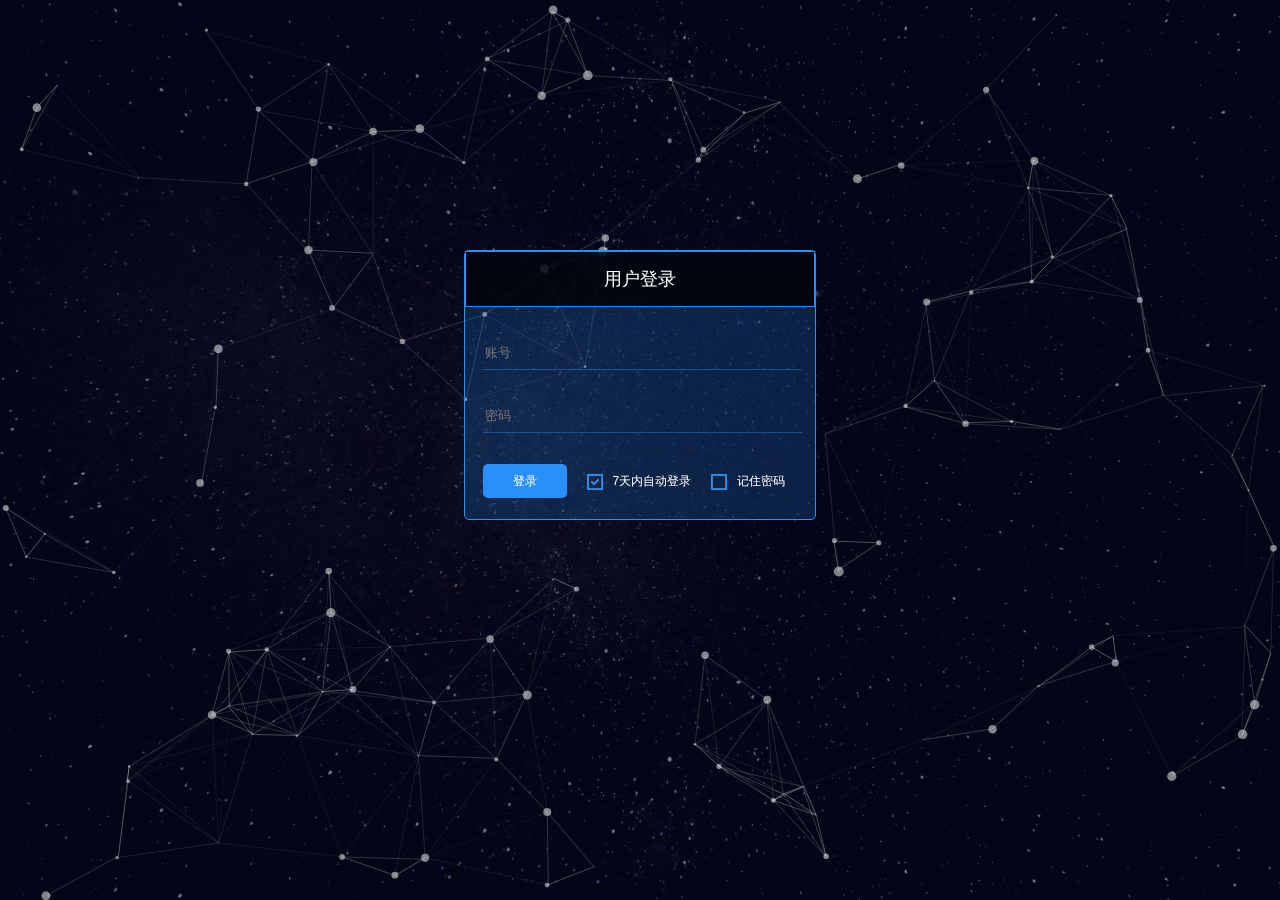
<file: templates/login.html>
<!DOCTYPE html>
<html lang="en">
<head>
  <meta charset="utf-8">
  <title>管理员登录</title>
  <meta name="description" content="particles.js is a lightweight JavaScript library for creating particles.">
  <meta name="author" content="道长"/>
  <meta name="viewport" content="width=device-width, initial-scale=1.0, minimum-scale=1.0, maximum-scale=1.0, user-scalable=no">
  <link rel="stylesheet" media="screen" href="/static/css/login.css">
  <link rel="icon" href="/static/img/logo.png" type="image/x-icon">
</head>
<body>
<!-- particles.js container -->
<div id="particles-js" style="display: flex;align-items: center;justify-content: center">
    <canvas class="particles-js-canvas-el" width="500" height="753" style="width: 100%; height: 100%;"></canvas>
</div>
<div class="login-page">
   <div class="login-content">
     <div class="login-tit">用户登录</div>
     <div class="login-input">
       <input type="text" id="username" placeholder="账号">
     </div>
     <div class="login-input">
      <input type="password" id="password" placeholder="密码">
    </div>
    <div class="login-btn">
      <div class="login-btn-left" onClick="login()">
        <span>登录</span>
      </div>
    
      <div class="login-btn-right" onClick="changeImg('autologin')">
        <img src="/static/img/check.png" alt="" id="picture_autologin"> 7天内自动登录
      </div>
      <div class="login-btn-right" onClick="changeImg('remember')">
        <img src="/static/img/check.png" alt="" id="picture_remember"> 记住密码
      </div>
    </div>
   </div>
</div>


<!-- scripts -->
<script src="/static/js/particles.js"></script>
<script src="/static/js/app.js"></script>
<script src="/static/js/jquery.min.js"></script>
<link rel="stylesheet" type="text/css" href="/static/sweetalert/sweetalert.css">
<script type="text/javascript" src="/static/sweetalert/sweetalert-dev.js"></script>

<script>
$('#picture_autologin').attr('src',"/static/img/checked.png");
  function changeImg(id){
      let pic = $('#picture_'+id);
    if(pic.attr('src') ==="/static/img/check.png"){
      pic.attr('src',"/static/img/checked.png")
    }else{
    pic.attr('src',"/static/img/check.png")
    }
  }

  function login(){
  var username = $('#username').val();
  var password = $('#password').val();
  var autologin = "no";
  let pic = $('#picture_autologin');
  if(pic.attr("src") ==="/static/img/checked.png"){
      autologin = "yes";
  }
  console.log(username+"--"+password+'--'+autologin);
  if (username!=="" && password!==""){
  var json = {"username":username,"password":password,"autologin":autologin,"login":"1"};
  // ajax_post("login.php",json,backmsg);
  console.log(json);
  $.post("/admin/login",json,function(result){
    console.log(result);
    if(result.code === 200){
        console.log('登录成功');
        swal({
					title : "登录提示",
					text : "登录成功！\n是否重载页面?",
					type : "success",
					showCancelButton : true,
					confirmButtonColor : '#DD6B55',
					confirmButtonText : '确定',
					cancelButtonText : "取消",
					closeOnConfirm : false
				},
				function(isConfirm) {
					if (isConfirm) {
					    location.reload();
                    }
                }
        );
        // swal("登录提示","登录成功！\n正在进入个人中心","success");
        // location.href = '/admin'
    }else{
        swal("登录失败！\n用户名或密码错误，请重试！","","error");
    }
  });
  }else{
      alert('用户密码必填!');
  }
  }

</script>
</body>
</html>
</file>
<file: static/sweetalert/sweetalert.css>
body.stop-scrolling {
  height: 100%;
  overflow: hidden; }

.sweet-overlay {
  background-color: black;
  /* IE8 */
  -ms-filter: "progid:DXImageTransform.Microsoft.Alpha(Opacity=40)";
  /* IE8 */
  background-color: rgba(0, 0, 0, 0.4);
  position: fixed;
  left: 0;
  right: 0;
  top: 0;
  bottom: 0;
  display: none;
  z-index: 10000; }

.sweet-alert {
  background-color: white;
  font-family: 'Open Sans', 'Helvetica Neue', Helvetica, Arial, sans-serif;
  width: 478px;
  padding: 17px;
  border-radius: 5px;
  text-align: center;
  position: fixed;
  left: 50%;
  top: 50%;
  margin-left: -256px;
  margin-top: -200px;
  overflow: hidden;
  display: none;
  z-index: 99999; }
  @media all and (max-width: 540px) {
    .sweet-alert {
      width: auto;
      margin-left: 0;
      margin-right: 0;
      left: 15px;
      right: 15px; } }
  .sweet-alert h2 {
    color: #575757;
    font-size: 30px;
    text-align: center;
    font-weight: 600;
    text-transform: none;
    position: relative;
    margin: 25px 0;
    padding: 0;
    line-height: 40px;
    display: block; }
  .sweet-alert p {
    color: #797979;
    font-size: 16px;
    text-align: center;
    font-weight: 300;
    position: relative;
    text-align: inherit;
    float: none;
    margin: 0;
    padding: 0;
    line-height: normal; }
  .sweet-alert fieldset {
    border: none;
    position: relative; }
  .sweet-alert .sa-error-container {
    background-color: #f1f1f1;
    margin-left: -17px;
    margin-right: -17px;
    overflow: hidden;
    padding: 0 10px;
    max-height: 0;
    webkit-transition: padding 0.15s, max-height 0.15s;
    transition: padding 0.15s, max-height 0.15s; }
    .sweet-alert .sa-error-container.show {
      padding: 10px 0;
      max-height: 100px;
      webkit-transition: padding 0.2s, max-height 0.2s;
      transition: padding 0.25s, max-height 0.25s; }
    .sweet-alert .sa-error-container .icon {
      display: inline-block;
      width: 24px;
      height: 24px;
      border-radius: 50%;
      background-color: #ea7d7d;
      color: white;
      line-height: 24px;
      text-align: center;
      margin-right: 3px; }
    .sweet-alert .sa-error-container p {
      display: inline-block; }
  .sweet-alert .sa-input-error {
    position: absolute;
    top: 29px;
    right: 26px;
    width: 20px;
    height: 20px;
    opacity: 0;
    -webkit-transform: scale(0.5);
    transform: scale(0.5);
    -webkit-transform-origin: 50% 50%;
    transform-origin: 50% 50%;
    -webkit-transition: all 0.1s;
    transition: all 0.1s; }
    .sweet-alert .sa-input-error::before, .sweet-alert .sa-input-error::after {
      content: "";
      width: 20px;
      height: 6px;
      background-color: #f06e57;
      border-radius: 3px;
      position: absolute;
      top: 50%;
      margin-top: -4px;
      left: 50%;
      margin-left: -9px; }
    .sweet-alert .sa-input-error::before {
      -webkit-transform: rotate(-45deg);
      transform: rotate(-45deg); }
    .sweet-alert .sa-input-error::after {
      -webkit-transform: rotate(45deg);
      transform: rotate(45deg); }
    .sweet-alert .sa-input-error.show {
      opacity: 1;
      -webkit-transform: scale(1);
      transform: scale(1); }
  .sweet-alert input {
    width: 100%;
    box-sizing: border-box;
    border-radius: 3px;
    border: 1px solid #d7d7d7;
    height: 43px;
    margin-top: 10px;
    margin-bottom: 17px;
    font-size: 18px;
    box-shadow: inset 0px 1px 1px rgba(0, 0, 0, 0.06);
    padding: 0 12px;
    display: none;
    -webkit-transition: all 0.3s;
    transition: all 0.3s; }
    .sweet-alert input:focus {
      outline: none;
      box-shadow: 0px 0px 3px #c4e6f5;
      border: 1px solid #b4dbed; }
      .sweet-alert input:focus::-moz-placeholder {
        transition: opacity 0.3s 0.03s ease;
        opacity: 0.5; }
      .sweet-alert input:focus:-ms-input-placeholder {
        transition: opacity 0.3s 0.03s ease;
        opacity: 0.5; }
      .sweet-alert input:focus::-webkit-input-placeholder {
        transition: opacity 0.3s 0.03s ease;
        opacity: 0.5; }
    .sweet-alert input::-moz-placeholder {
      color: #bdbdbd; }
    .sweet-alert input:-ms-input-placeholder {
      color: #bdbdbd; }
    .sweet-alert input::-webkit-input-placeholder {
      color: #bdbdbd; }
  .sweet-alert.show-input input {
    display: block; }
  .sweet-alert .sa-confirm-button-container {
    display: inline-block;
    position: relative; }
  .sweet-alert .la-ball-fall {
    position: absolute;
    left: 50%;
    top: 50%;
    margin-left: -27px;
    margin-top: 4px;
    opacity: 0;
    visibility: hidden; }
  .sweet-alert button {
    background-color: #8CD4F5;
    color: white;
    border: none;
    box-shadow: none;
    font-size: 17px;
    font-weight: 500;
    -webkit-border-radius: 4px;
    border-radius: 5px;
    padding: 10px 32px;
    margin: 26px 5px 0 5px;
    cursor: pointer; }
    .sweet-alert button:focus {
      outline: none;
      box-shadow: 0 0 2px rgba(128, 179, 235, 0.5), inset 0 0 0 1px rgba(0, 0, 0, 0.05); }
    .sweet-alert button:hover {
      background-color: #7ecff4; }
    .sweet-alert button:active {
      background-color: #5dc2f1; }
    .sweet-alert button.cancel {
      background-color: #C1C1C1; }
      .sweet-alert button.cancel:hover {
        background-color: #b9b9b9; }
      .sweet-alert button.cancel:active {
        background-color: #a8a8a8; }
      .sweet-alert button.cancel:focus {
        box-shadow: rgba(197, 205, 211, 0.8) 0px 0px 2px, rgba(0, 0, 0, 0.0470588) 0px 0px 0px 1px inset !important; }
    .sweet-alert button[disabled] {
      opacity: .6;
      cursor: default; }
    .sweet-alert button.confirm[disabled] {
      color: transparent; }
      .sweet-alert button.confirm[disabled] ~ .la-ball-fall {
        opacity: 1;
        visibility: visible;
        transition-delay: 0s; }
    .sweet-alert button::-moz-focus-inner {
      border: 0; }
  .sweet-alert[data-has-cancel-button=false] button {
    box-shadow: none !important; }
  .sweet-alert[data-has-confirm-button=false][data-has-cancel-button=false] {
    padding-bottom: 40px; }
  .sweet-alert .sa-icon {
    width: 80px;
    height: 80px;
    border: 4px solid gray;
    -webkit-border-radius: 40px;
    border-radius: 40px;
    border-radius: 50%;
    margin: 20px auto;
    padding: 0;
    position: relative;
    box-sizing: content-box; }
    .sweet-alert .sa-icon.sa-error {
      border-color: #F27474; }
      .sweet-alert .sa-icon.sa-error .sa-x-mark {
        position: relative;
        display: block; }
      .sweet-alert .sa-icon.sa-error .sa-line {
        position: absolute;
        height: 5px;
        width: 47px;
        background-color: #F27474;
        display: block;
        top: 37px;
        border-radius: 2px; }
        .sweet-alert .sa-icon.sa-error .sa-line.sa-left {
          -webkit-transform: rotate(45deg);
          transform: rotate(45deg);
          left: 17px; }
        .sweet-alert .sa-icon.sa-error .sa-line.sa-right {
          -webkit-transform: rotate(-45deg);
          transform: rotate(-45deg);
          right: 16px; }
    .sweet-alert .sa-icon.sa-warning {
      border-color: #F8BB86; }
      .sweet-alert .sa-icon.sa-warning .sa-body {
        position: absolute;
        width: 5px;
        height: 47px;
        left: 50%;
        top: 10px;
        -webkit-border-radius: 2px;
        border-radius: 2px;
        margin-left: -2px;
        background-color: #F8BB86; }
      .sweet-alert .sa-icon.sa-warning .sa-dot {
        position: absolute;
        width: 7px;
        height: 7px;
        -webkit-border-radius: 50%;
        border-radius: 50%;
        margin-left: -3px;
        left: 50%;
        bottom: 10px;
        background-color: #F8BB86; }
    .sweet-alert .sa-icon.sa-info {
      border-color: #C9DAE1; }
      .sweet-alert .sa-icon.sa-info::before {
        content: "";
        position: absolute;
        width: 5px;
        height: 29px;
        left: 50%;
        bottom: 17px;
        border-radius: 2px;
        margin-left: -2px;
        background-color: #C9DAE1; }
      .sweet-alert .sa-icon.sa-info::after {
        content: "";
        position: absolute;
        width: 7px;
        height: 7px;
        border-radius: 50%;
        margin-left: -3px;
        top: 19px;
        background-color: #C9DAE1; }
    .sweet-alert .sa-icon.sa-success {
      border-color: #A5DC86; }
      .sweet-alert .sa-icon.sa-success::before, .sweet-alert .sa-icon.sa-success::after {
        content: '';
        -webkit-border-radius: 40px;
        border-radius: 40px;
        border-radius: 50%;
        position: absolute;
        width: 60px;
        height: 120px;
        background: white;
        -webkit-transform: rotate(45deg);
        transform: rotate(45deg); }
      .sweet-alert .sa-icon.sa-success::before {
        -webkit-border-radius: 120px 0 0 120px;
        border-radius: 120px 0 0 120px;
        top: -7px;
        left: -33px;
        -webkit-transform: rotate(-45deg);
        transform: rotate(-45deg);
        -webkit-transform-origin: 60px 60px;
        transform-origin: 60px 60px; }
      .sweet-alert .sa-icon.sa-success::after {
        -webkit-border-radius: 0 120px 120px 0;
        border-radius: 0 120px 120px 0;
        top: -11px;
        left: 30px;
        -webkit-transform: rotate(-45deg);
        transform: rotate(-45deg);
        -webkit-transform-origin: 0px 60px;
        transform-origin: 0px 60px; }
      .sweet-alert .sa-icon.sa-success .sa-placeholder {
        width: 80px;
        height: 80px;
        border: 4px solid rgba(165, 220, 134, 0.2);
        -webkit-border-radius: 40px;
        border-radius: 40px;
        border-radius: 50%;
        box-sizing: content-box;
        position: absolute;
        left: -4px;
        top: -4px;
        z-index: 2; }
      .sweet-alert .sa-icon.sa-success .sa-fix {
        width: 5px;
        height: 90px;
        background-color: white;
        position: absolute;
        left: 28px;
        top: 8px;
        z-index: 1;
        -webkit-transform: rotate(-45deg);
        transform: rotate(-45deg); }
      .sweet-alert .sa-icon.sa-success .sa-line {
        height: 5px;
        background-color: #A5DC86;
        display: block;
        border-radius: 2px;
        position: absolute;
        z-index: 2; }
        .sweet-alert .sa-icon.sa-success .sa-line.sa-tip {
          width: 25px;
          left: 14px;
          top: 46px;
          -webkit-transform: rotate(45deg);
          transform: rotate(45deg); }
        .sweet-alert .sa-icon.sa-success .sa-line.sa-long {
          width: 47px;
          right: 8px;
          top: 38px;
          -webkit-transform: rotate(-45deg);
          transform: rotate(-45deg); }
    .sweet-alert .sa-icon.sa-custom {
      background-size: contain;
      border-radius: 0;
      border: none;
      background-position: center center;
      background-repeat: no-repeat; }

/*
 * Animations
 */
@-webkit-keyframes showSweetAlert {
  0% {
    transform: scale(0.7);
    -webkit-transform: scale(0.7); }
  45% {
    transform: scale(1.05);
    -webkit-transform: scale(1.05); }
  80% {
    transform: scale(0.95);
    -webkit-transform: scale(0.95); }
  100% {
    transform: scale(1);
    -webkit-transform: scale(1); } }

@keyframes showSweetAlert {
  0% {
    transform: scale(0.7);
    -webkit-transform: scale(0.7); }
  45% {
    transform: scale(1.05);
    -webkit-transform: scale(1.05); }
  80% {
    transform: scale(0.95);
    -webkit-transform: scale(0.95); }
  100% {
    transform: scale(1);
    -webkit-transform: scale(1); } }

@-webkit-keyframes hideSweetAlert {
  0% {
    transform: scale(1);
    -webkit-transform: scale(1); }
  100% {
    transform: scale(0.5);
    -webkit-transform: scale(0.5); } }

@keyframes hideSweetAlert {
  0% {
    transform: scale(1);
    -webkit-transform: scale(1); }
  100% {
    transform: scale(0.5);
    -webkit-transform: scale(0.5); } }

@-webkit-keyframes slideFromTop {
  0% {
    top: 0%; }
  100% {
    top: 50%; } }

@keyframes slideFromTop {
  0% {
    top: 0%; }
  100% {
    top: 50%; } }

@-webkit-keyframes slideToTop {
  0% {
    top: 50%; }
  100% {
    top: 0%; } }

@keyframes slideToTop {
  0% {
    top: 50%; }
  100% {
    top: 0%; } }

@-webkit-keyframes slideFromBottom {
  0% {
    top: 70%; }
  100% {
    top: 50%; } }

@keyframes slideFromBottom {
  0% {
    top: 70%; }
  100% {
    top: 50%; } }

@-webkit-keyframes slideToBottom {
  0% {
    top: 50%; }
  100% {
    top: 70%; } }

@keyframes slideToBottom {
  0% {
    top: 50%; }
  100% {
    top: 70%; } }

.showSweetAlert[data-animation=pop] {
  -webkit-animation: showSweetAlert 0.3s;
  animation: showSweetAlert 0.3s; }

.showSweetAlert[data-animation=none] {
  -webkit-animation: none;
  animation: none; }

.showSweetAlert[data-animation=slide-from-top] {
  -webkit-animation: slideFromTop 0.3s;
  animation: slideFromTop 0.3s; }

.showSweetAlert[data-animation=slide-from-bottom] {
  -webkit-animation: slideFromBottom 0.3s;
  animation: slideFromBottom 0.3s; }

.hideSweetAlert[data-animation=pop] {
  -webkit-animation: hideSweetAlert 0.2s;
  animation: hideSweetAlert 0.2s; }

.hideSweetAlert[data-animation=none] {
  -webkit-animation: none;
  animation: none; }

.hideSweetAlert[data-animation=slide-from-top] {
  -webkit-animation: slideToTop 0.4s;
  animation: slideToTop 0.4s; }

.hideSweetAlert[data-animation=slide-from-bottom] {
  -webkit-animation: slideToBottom 0.3s;
  animation: slideToBottom 0.3s; }

@-webkit-keyframes animateSuccessTip {
  0% {
    width: 0;
    left: 1px;
    top: 19px; }
  54% {
    width: 0;
    left: 1px;
    top: 19px; }
  70% {
    width: 50px;
    left: -8px;
    top: 37px; }
  84% {
    width: 17px;
    left: 21px;
    top: 48px; }
  100% {
    width: 25px;
    left: 14px;
    top: 45px; } }

@keyframes animateSuccessTip {
  0% {
    width: 0;
    left: 1px;
    top: 19px; }
  54% {
    width: 0;
    left: 1px;
    top: 19px; }
  70% {
    width: 50px;
    left: -8px;
    top: 37px; }
  84% {
    width: 17px;
    left: 21px;
    top: 48px; }
  100% {
    width: 25px;
    left: 14px;
    top: 45px; } }

@-webkit-keyframes animateSuccessLong {
  0% {
    width: 0;
    right: 46px;
    top: 54px; }
  65% {
    width: 0;
    right: 46px;
    top: 54px; }
  84% {
    width: 55px;
    right: 0px;
    top: 35px; }
  100% {
    width: 47px;
    right: 8px;
    top: 38px; } }

@keyframes animateSuccessLong {
  0% {
    width: 0;
    right: 46px;
    top: 54px; }
  65% {
    width: 0;
    right: 46px;
    top: 54px; }
  84% {
    width: 55px;
    right: 0px;
    top: 35px; }
  100% {
    width: 47px;
    right: 8px;
    top: 38px; } }

@-webkit-keyframes rotatePlaceholder {
  0% {
    transform: rotate(-45deg);
    -webkit-transform: rotate(-45deg); }
  5% {
    transform: rotate(-45deg);
    -webkit-transform: rotate(-45deg); }
  12% {
    transform: rotate(-405deg);
    -webkit-transform: rotate(-405deg); }
  100% {
    transform: rotate(-405deg);
    -webkit-transform: rotate(-405deg); } }

@keyframes rotatePlaceholder {
  0% {
    transform: rotate(-45deg);
    -webkit-transform: rotate(-45deg); }
  5% {
    transform: rotate(-45deg);
    -webkit-transform: rotate(-45deg); }
  12% {
    transform: rotate(-405deg);
    -webkit-transform: rotate(-405deg); }
  100% {
    transform: rotate(-405deg);
    -webkit-transform: rotate(-405deg); } }

.animateSuccessTip {
  -webkit-animation: animateSuccessTip 0.75s;
  animation: animateSuccessTip 0.75s; }

.animateSuccessLong {
  -webkit-animation: animateSuccessLong 0.75s;
  animation: animateSuccessLong 0.75s; }

.sa-icon.sa-success.animate::after {
  -webkit-animation: rotatePlaceholder 4.25s ease-in;
  animation: rotatePlaceholder 4.25s ease-in; }

@-webkit-keyframes animateErrorIcon {
  0% {
    transform: rotateX(100deg);
    -webkit-transform: rotateX(100deg);
    opacity: 0; }
  100% {
    transform: rotateX(0deg);
    -webkit-transform: rotateX(0deg);
    opacity: 1; } }

@keyframes animateErrorIcon {
  0% {
    transform: rotateX(100deg);
    -webkit-transform: rotateX(100deg);
    opacity: 0; }
  100% {
    transform: rotateX(0deg);
    -webkit-transform: rotateX(0deg);
    opacity: 1; } }

.animateErrorIcon {
  -webkit-animation: animateErrorIcon 0.5s;
  animation: animateErrorIcon 0.5s; }

@-webkit-keyframes animateXMark {
  0% {
    transform: scale(0.4);
    -webkit-transform: scale(0.4);
    margin-top: 26px;
    opacity: 0; }
  50% {
    transform: scale(0.4);
    -webkit-transform: scale(0.4);
    margin-top: 26px;
    opacity: 0; }
  80% {
    transform: scale(1.15);
    -webkit-transform: scale(1.15);
    margin-top: -6px; }
  100% {
    transform: scale(1);
    -webkit-transform: scale(1);
    margin-top: 0;
    opacity: 1; } }

@keyframes animateXMark {
  0% {
    transform: scale(0.4);
    -webkit-transform: scale(0.4);
    margin-top: 26px;
    opacity: 0; }
  50% {
    transform: scale(0.4);
    -webkit-transform: scale(0.4);
    margin-top: 26px;
    opacity: 0; }
  80% {
    transform: scale(1.15);
    -webkit-transform: scale(1.15);
    margin-top: -6px; }
  100% {
    transform: scale(1);
    -webkit-transform: scale(1);
    margin-top: 0;
    opacity: 1; } }

.animateXMark {
  -webkit-animation: animateXMark 0.5s;
  animation: animateXMark 0.5s; }

@-webkit-keyframes pulseWarning {
  0% {
    border-color: #F8D486; }
  100% {
    border-color: #F8BB86; } }

@keyframes pulseWarning {
  0% {
    border-color: #F8D486; }
  100% {
    border-color: #F8BB86; } }

.pulseWarning {
  -webkit-animation: pulseWarning 0.75s infinite alternate;
  animation: pulseWarning 0.75s infinite alternate; }

@-webkit-keyframes pulseWarningIns {
  0% {
    background-color: #F8D486; }
  100% {
    background-color: #F8BB86; } }

@keyframes pulseWarningIns {
  0% {
    background-color: #F8D486; }
  100% {
    background-color: #F8BB86; } }

.pulseWarningIns {
  -webkit-animation: pulseWarningIns 0.75s infinite alternate;
  animation: pulseWarningIns 0.75s infinite alternate; }

@-webkit-keyframes rotate-loading {
  0% {
    transform: rotate(0deg); }
  100% {
    transform: rotate(360deg); } }

@keyframes rotate-loading {
  0% {
    transform: rotate(0deg); }
  100% {
    transform: rotate(360deg); } }

/* Internet Explorer 9 has some special quirks that are fixed here */
/* The icons are not animated. */
/* This file is automatically merged into sweet-alert.min.js through Gulp */
/* Error icon */
.sweet-alert .sa-icon.sa-error .sa-line.sa-left {
  -ms-transform: rotate(45deg) \9; }

.sweet-alert .sa-icon.sa-error .sa-line.sa-right {
  -ms-transform: rotate(-45deg) \9; }

/* Success icon */
.sweet-alert .sa-icon.sa-success {
  border-color: transparent\9; }

.sweet-alert .sa-icon.sa-success .sa-line.sa-tip {
  -ms-transform: rotate(45deg) \9; }

.sweet-alert .sa-icon.sa-success .sa-line.sa-long {
  -ms-transform: rotate(-45deg) \9; }

/*!
 * Load Awesome v1.1.0 (http://github.danielcardoso.net/load-awesome/)
 * Copyright 2015 Daniel Cardoso <@DanielCardoso>
 * Licensed under MIT
 */
.la-ball-fall,
.la-ball-fall > div {
  position: relative;
  -webkit-box-sizing: border-box;
  -moz-box-sizing: border-box;
  box-sizing: border-box; }

.la-ball-fall {
  display: block;
  font-size: 0;
  color: #fff; }

.la-ball-fall.la-dark {
  color: #333; }

.la-ball-fall > div {
  display: inline-block;
  float: none;
  background-color: currentColor;
  border: 0 solid currentColor; }

.la-ball-fall {
  width: 54px;
  height: 18px; }

.la-ball-fall > div {
  width: 10px;
  height: 10px;
  margin: 4px;
  border-radius: 100%;
  opacity: 0;
  -webkit-animation: ball-fall 1s ease-in-out infinite;
  -moz-animation: ball-fall 1s ease-in-out infinite;
  -o-animation: ball-fall 1s ease-in-out infinite;
  animation: ball-fall 1s ease-in-out infinite; }

.la-ball-fall > div:nth-child(1) {
  -webkit-animation-delay: -200ms;
  -moz-animation-delay: -200ms;
  -o-animation-delay: -200ms;
  animation-delay: -200ms; }

.la-ball-fall > div:nth-child(2) {
  -webkit-animation-delay: -100ms;
  -moz-animation-delay: -100ms;
  -o-animation-delay: -100ms;
  animation-delay: -100ms; }

.la-ball-fall > div:nth-child(3) {
  -webkit-animation-delay: 0ms;
  -moz-animation-delay: 0ms;
  -o-animation-delay: 0ms;
  animation-delay: 0ms; }

.la-ball-fall.la-sm {
  width: 26px;
  height: 8px; }

.la-ball-fall.la-sm > div {
  width: 4px;
  height: 4px;
  margin: 2px; }

.la-ball-fall.la-2x {
  width: 108px;
  height: 36px; }

.la-ball-fall.la-2x > div {
  width: 20px;
  height: 20px;
  margin: 8px; }

.la-ball-fall.la-3x {
  width: 162px;
  height: 54px; }

.la-ball-fall.la-3x > div {
  width: 30px;
  height: 30px;
  margin: 12px; }

/*
 * Animation
 */
@-webkit-keyframes ball-fall {
  0% {
    opacity: 0;
    -webkit-transform: translateY(-145%);
    transform: translateY(-145%); }
  10% {
    opacity: .5; }
  20% {
    opacity: 1;
    -webkit-transform: translateY(0);
    transform: translateY(0); }
  80% {
    opacity: 1;
    -webkit-transform: translateY(0);
    transform: translateY(0); }
  90% {
    opacity: .5; }
  100% {
    opacity: 0;
    -webkit-transform: translateY(145%);
    transform: translateY(145%); } }

@-moz-keyframes ball-fall {
  0% {
    opacity: 0;
    -moz-transform: translateY(-145%);
    transform: translateY(-145%); }
  10% {
    opacity: .5; }
  20% {
    opacity: 1;
    -moz-transform: translateY(0);
    transform: translateY(0); }
  80% {
    opacity: 1;
    -moz-transform: translateY(0);
    transform: translateY(0); }
  90% {
    opacity: .5; }
  100% {
    opacity: 0;
    -moz-transform: translateY(145%);
    transform: translateY(145%); } }

@-o-keyframes ball-fall {
  0% {
    opacity: 0;
    -o-transform: translateY(-145%);
    transform: translateY(-145%); }
  10% {
    opacity: .5; }
  20% {
    opacity: 1;
    -o-transform: translateY(0);
    transform: translateY(0); }
  80% {
    opacity: 1;
    -o-transform: translateY(0);
    transform: translateY(0); }
  90% {
    opacity: .5; }
  100% {
    opacity: 0;
    -o-transform: translateY(145%);
    transform: translateY(145%); } }

@keyframes ball-fall {
  0% {
    opacity: 0;
    -webkit-transform: translateY(-145%);
    -moz-transform: translateY(-145%);
    -o-transform: translateY(-145%);
    transform: translateY(-145%); }
  10% {
    opacity: .5; }
  20% {
    opacity: 1;
    -webkit-transform: translateY(0);
    -moz-transform: translateY(0);
    -o-transform: translateY(0);
    transform: translateY(0); }
  80% {
    opacity: 1;
    -webkit-transform: translateY(0);
    -moz-transform: translateY(0);
    -o-transform: translateY(0);
    transform: translateY(0); }
  90% {
    opacity: .5; }
  100% {
    opacity: 0;
    -webkit-transform: translateY(145%);
    -moz-transform: translateY(145%);
    -o-transform: translateY(145%);
    transform: translateY(145%); } }
</file>
<file: static/css/login.css>
/* =============================================================================
HTML5 CSS Reset Minified - Eric Meyer
========================================================================== */

html,body,div,span,object,iframe,h1,h2,h3,h4,h5,h6,p,blockquote,pre,abbr,address,cite,code,del,dfn,em,img,ins,kbd,q,samp,small,strong,sub,sup,var,b,i,dl,dt,dd,ol,ul,li,fieldset,form,label,legend,table,caption,tbody,tfoot,thead,tr,th,td,article,aside,canvas,details,figcaption,figure,footer,header,hgroup,menu,nav,section,summary,time,mark,audio,video{margin:0;padding:0;border:0;outline:0;font-size:100%;vertical-align:baseline;background:transparent}
body{line-height:1}
article,aside,details,figcaption,figure,footer,header,hgroup,menu,nav,section{display:block}
nav ul{list-style:none}
blockquote,q{quotes:none}
blockquote:before,blockquote:after,q:before,q:after{content:none}
a{margin:0;padding:0;font-size:100%;vertical-align:baseline;background:transparent;text-decoration:none}
mark{background-color:#ff9;color:#000;font-style:italic;font-weight:bold}
del{text-decoration:line-through}
abbr[title],dfn[title]{border-bottom:1px dotted;cursor:help}
table{border-collapse:collapse;border-spacing:0}
hr{display:block;height:1px;border:0;border-top:1px solid #ccc;margin:1em 0;padding:0}
input,select{vertical-align:middle}
li{list-style:none}


/* =============================================================================
  My CSS
  ========================================================================== */

/* ---- base ---- */

html,body{
   width:100%;
   height:100%;
   background:#111;
}

html{
 -webkit-tap-highlight-color: rgba(0, 0, 0, 0);
}

body{
 font:normal 75% Arial, Helvetica, sans-serif;
}

canvas{
 display:block;
 vertical-align:bottom;
}


/* ---- stats.js ---- */

.count-particles{
 background: #000022;
 position: absolute;
 top: 48px;
 left: 0;
 width: 80px;
 color: #13E8E9;
 font-size: .8em;
 text-align: left;
 text-indent: 4px;
 line-height: 14px;
 padding-bottom: 2px;
 font-family: Helvetica, Arial, sans-serif;
 font-weight: bold;
}

.js-count-particles{
 font-size: 1.1em;
}

#stats,
.count-particles{
 -webkit-user-select: none;
 margin-top: 5px;
 margin-left: 5px;
}

#stats{
 border-radius: 3px 3px 0 0;
 overflow: hidden;
}

.count-particles{
 border-radius: 0 0 3px 3px;
}


/* ---- particles.js container ---- */

#particles-js{
 width: 100%;
 height: 100%;
 background-image: url('../img/login_background.png');
 background-size: cover;
 background-position: 50% 50%;
 background-repeat: no-repeat;
 width: 100%;
 height: 100%;
position: absolute;
top: 0;
left: 0;
}
.login-content{
  width: 350px;
  height: 268px;
  text-align:
  center;
  margin: 0 auto;
  position: relative;
  top: 250px;
  border: 1px solid #2890fa;
  background: rgba(40, 144, 250, 0.2);
  border-radius: 5px;
}
.login-tit{
background: rgba(0, 0, 0, 0.8);
border: 1px solid #2890fa;
color: #fff;
padding: 15px 20px;
text-align:center;
font-size: 18px
}
.login-input {
width: 90%;
margin: 30px auto 0 auto;
}
.login-input input{
   background: rgba(0, 0, 0, 0);
   border: 0;
   height: 30px;
   width: 100%;
   line-height: 30px;
   color: #fff;
   border-bottom: 1px solid rgba(40, 144, 250, 0.4);

}
.login-input input:focus{
 outline:none;
}
.login-btn{
   width: 90%;
   display: flex;
   color: #ffffff;
   margin: 40px auto 0 auto;
}
.login-btn-left span{
   background: #2890fa;
   padding: 10px 30px;
   border-radius: 5px;
   cursor: pointer;
}
.login-btn-right{
   display: flex;
   align-items: center;
   margin-left: 20px
}
.login-btn-right img{
   margin-right: 10px
}
</file>
